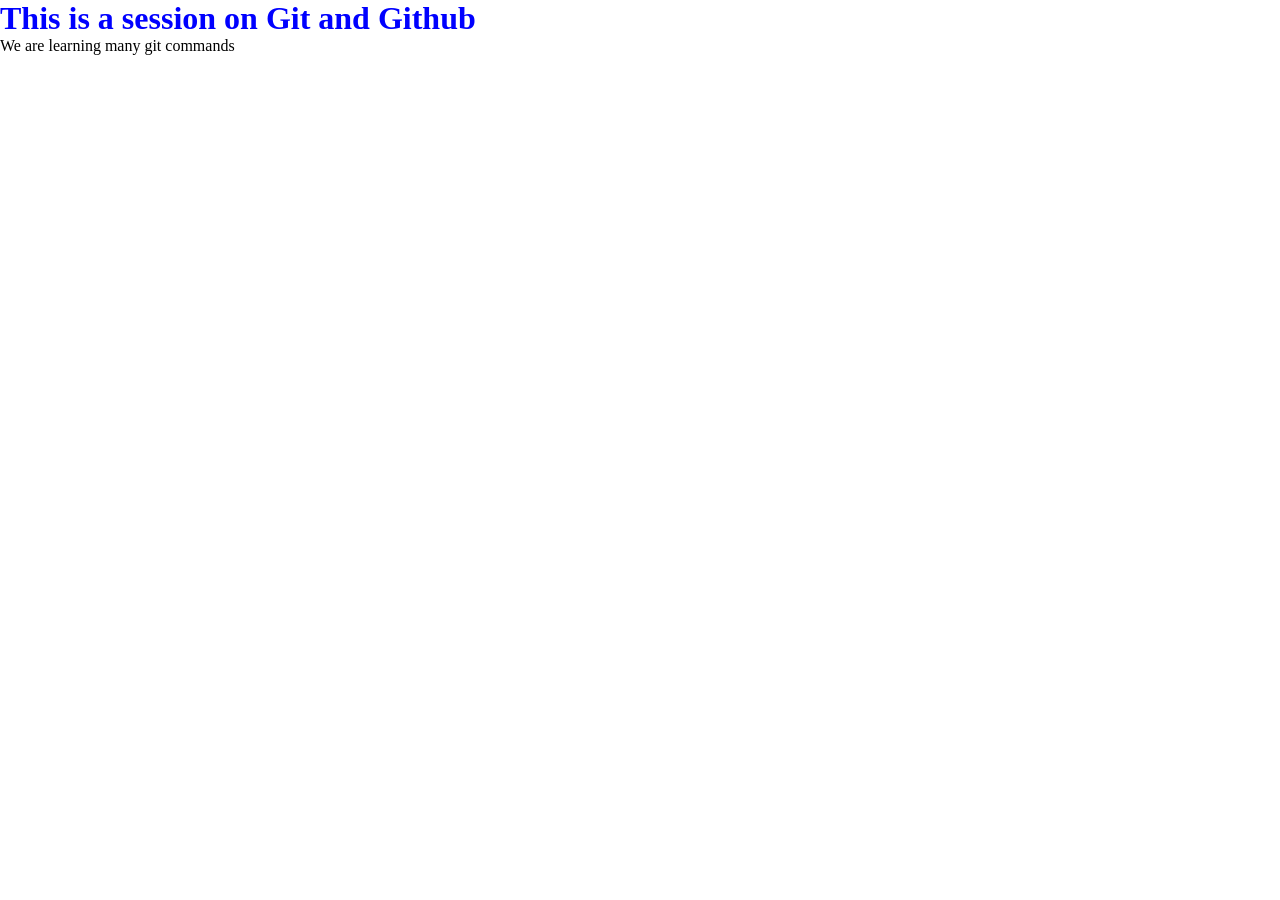
<file: index.html>
<!DOCTYPE html>
<html lang="en">
<head>
    <meta charset="UTF-8">
    <meta name="viewport" content="width=device-width, initial-scale=1.0">
    <title>Git Example Session</title>
    <link rel="stylesheet" href="style.css">
</head>
<body>
    <h1>This is a session on Git and Github</h1>
    <p>We are learning many git commands</p>
</body>
</html>
</file>
<file: style.css>
*{
    margin:0;
    padding:0;
    box-sizing: border-box;
}

h1{
    color: blue;
}
</file>
